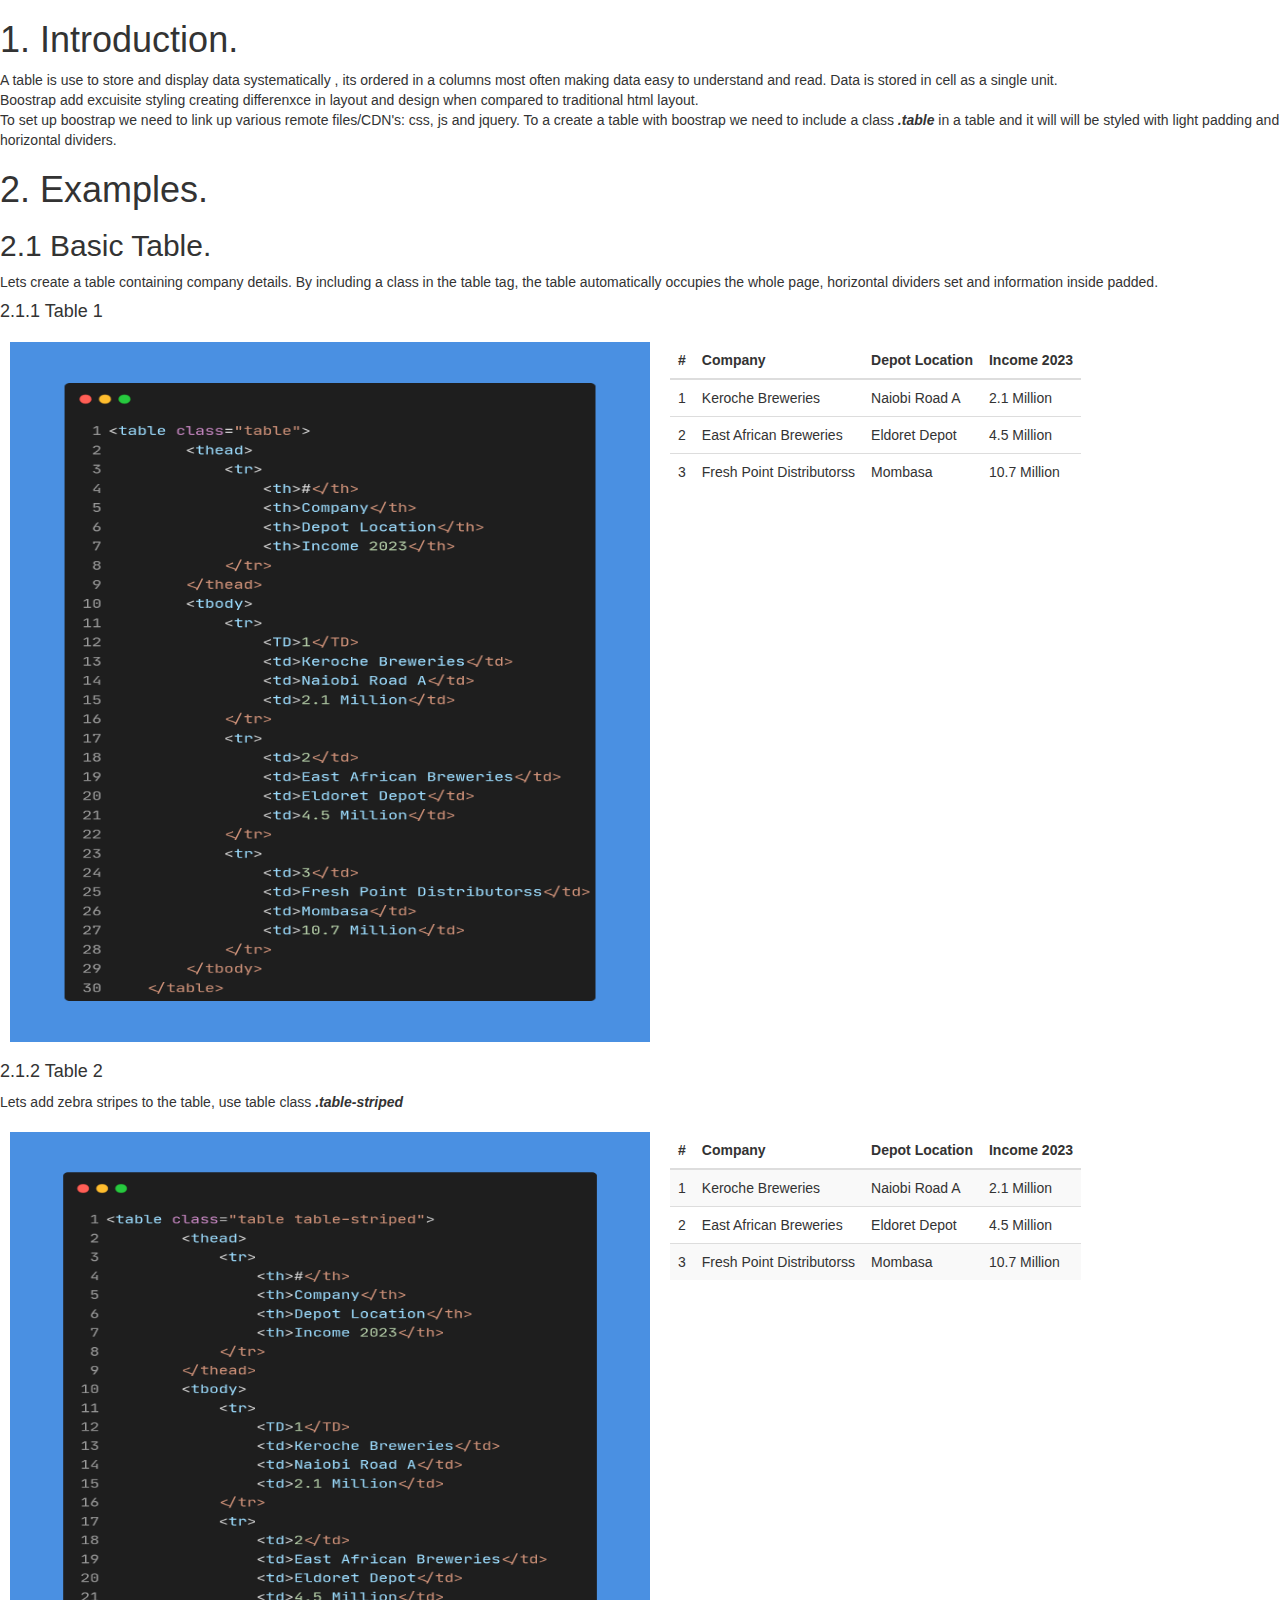
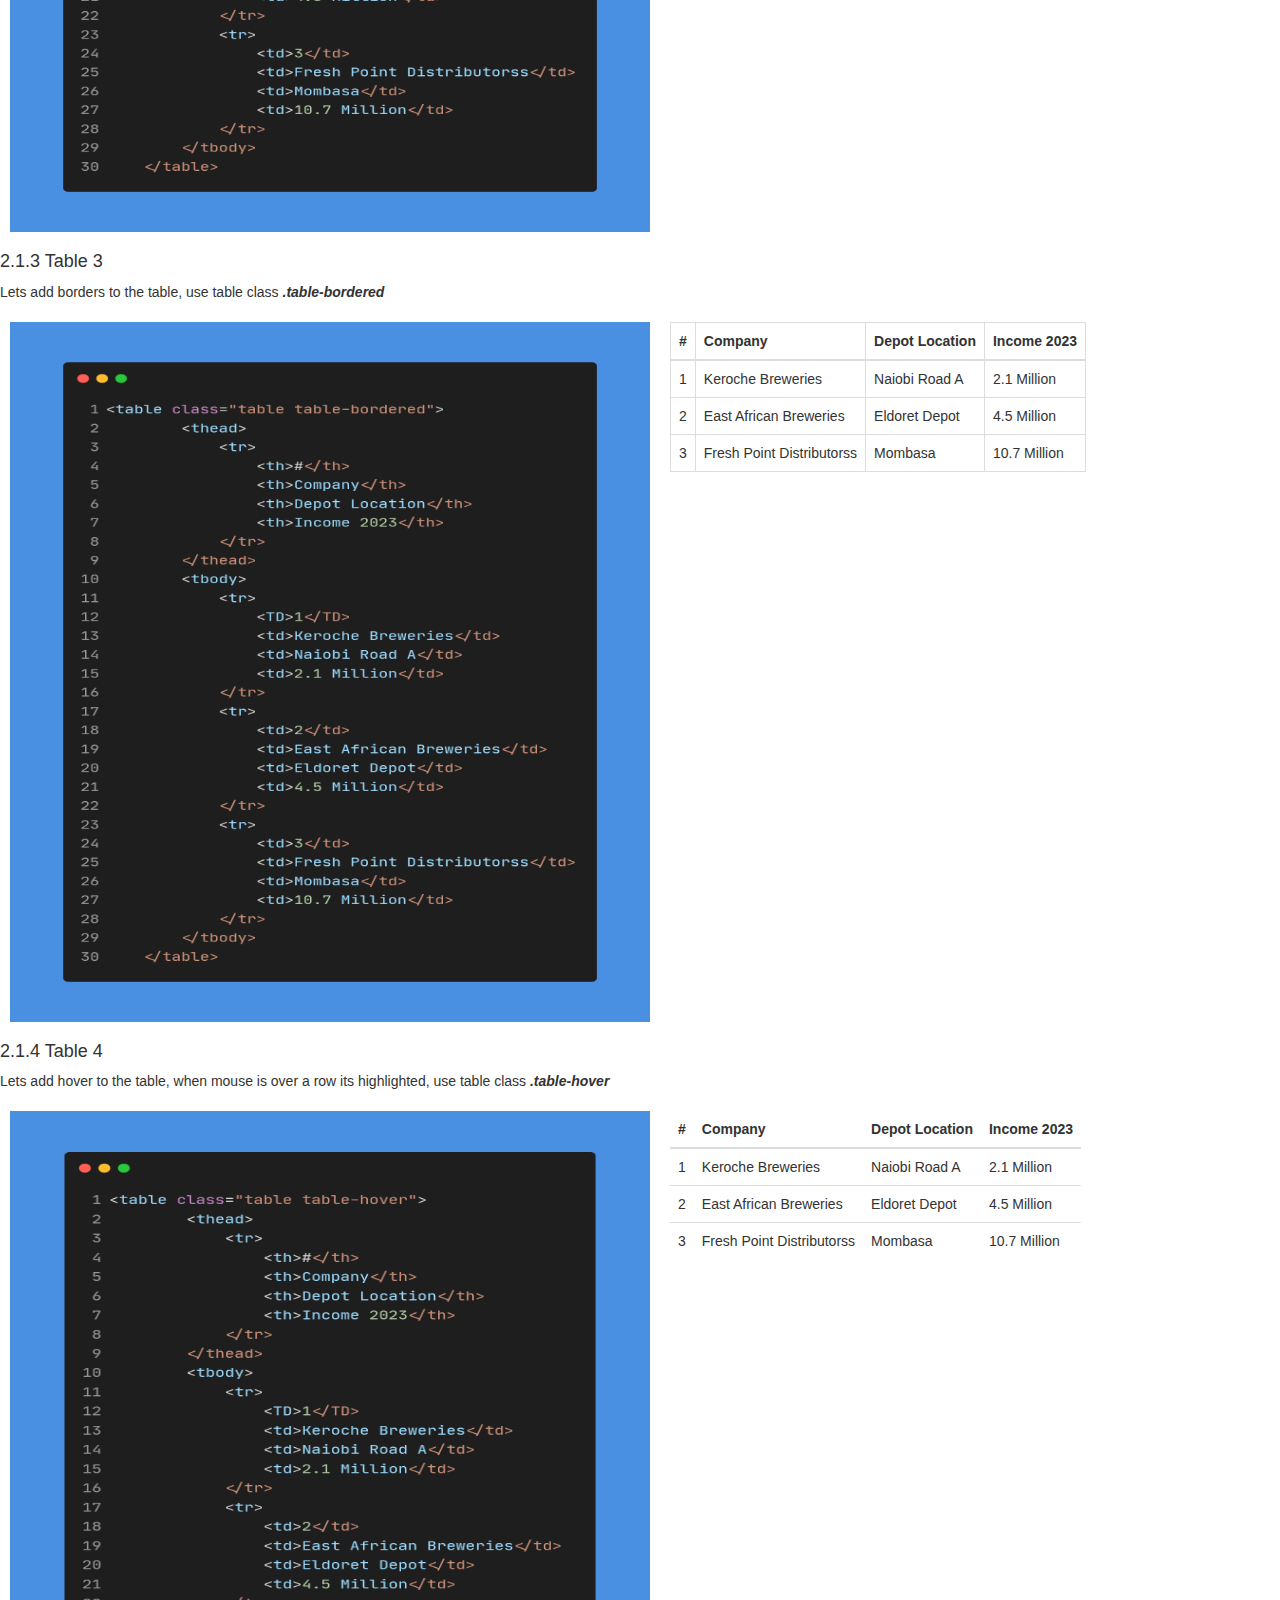
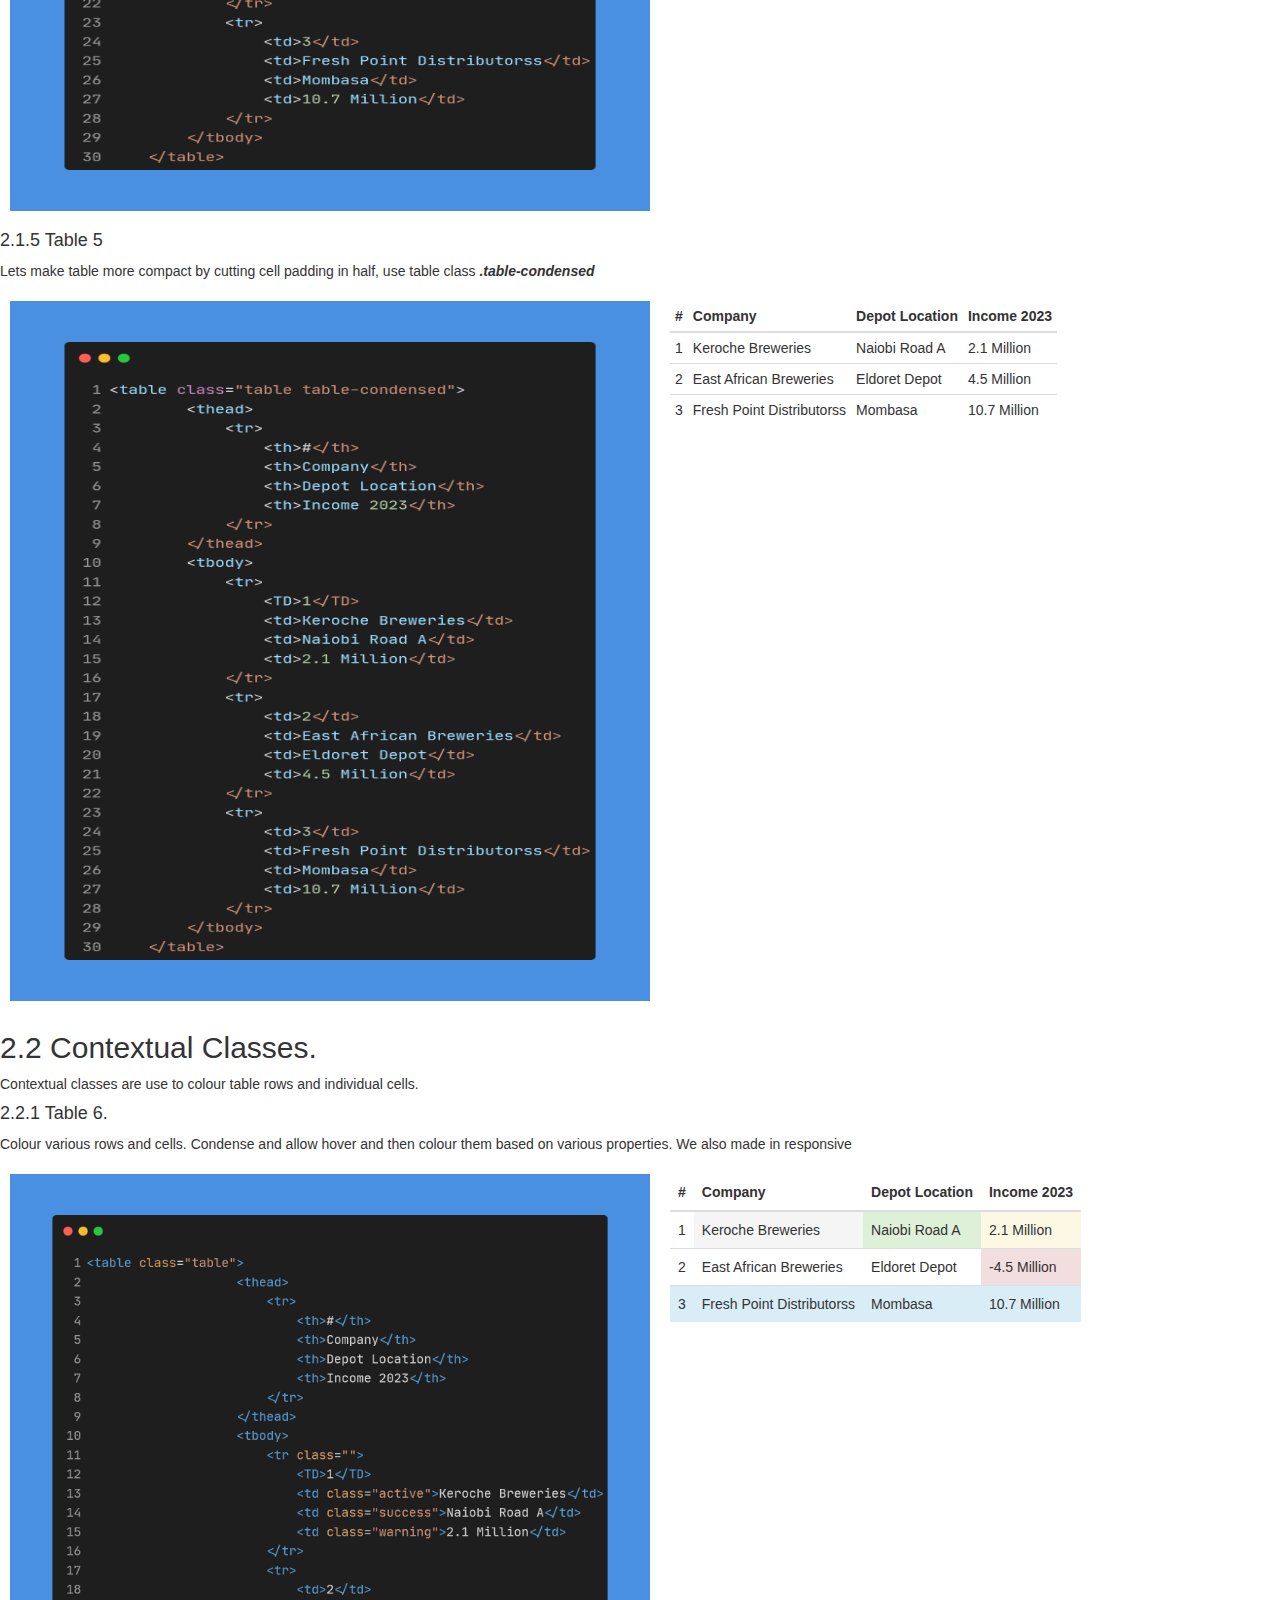
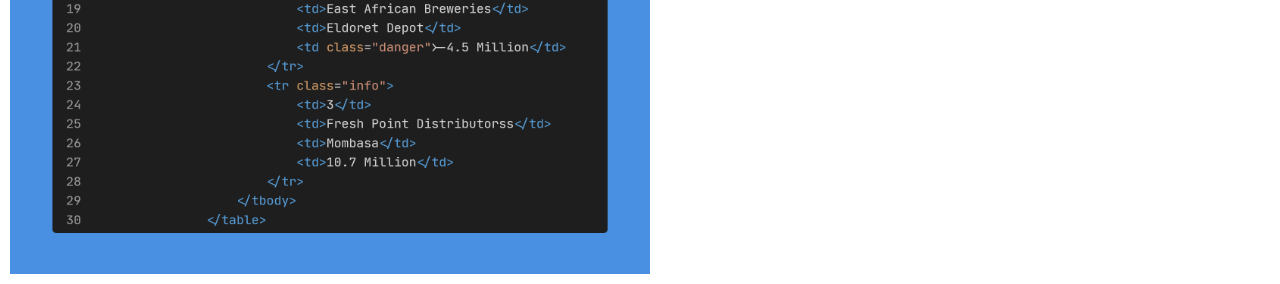
<file: 3.Table/index.html>
<!DOCTYPE html>
<html lang="en">

<head>
    <meta charset="UTF-8">
    <meta name="viewport" content="width=device-width, initial-scale=1.0">
    <title>Tables with Boostrap</title>

    <!-- My css files  -->
    <link rel="stylesheet" href="cssfiles/mycss.css">
    
    <!-- Bootstrap version 3 -->
    <link rel="stylesheet" href="https://cdn.jsdelivr.net/npm/bootstrap@3.3.7/dist/css/bootstrap.min.css"
        integrity="sha384-BVYiiSIFeK1dGmJRAkycuHAHRg32OmUcww7on3RYdg4Va+PmSTsz/K68vbdEjh4u" crossorigin="anonymous">

</head>

<body>
    <H1>1. Introduction.</H1>
    <p>
        A table is use to store and display data systematically
        , its ordered in a columns most often making
        data easy to understand and read. Data is stored
        in cell as a single unit. <br>
        Boostrap add excuisite styling creating differenxce
        in layout and design when compared to traditional
        html layout. <br>
        To set up boostrap we need to link up various remote
        files/CDN's: css, js and jquery. To a create a table
        with boostrap we need to include a class <i><b>.table</b></i>
        in a table and it will will be styled with light padding and
        horizontal dividers.
    </p>
    <h1>2. Examples.</h1>

    <h2>2.1 Basic Table.</h2>
    <p>
        Lets create a table containing company details.
        By including a class in the table tag, the table
        automatically occupies the whole page, horizontal
        dividers set and information inside padded.
    </p>

    <h4>2.1.1 Table 1</h4>
    <div class="parent-data-element">
        <div class="child" id="image-code" >
            <img src="Images/1.png" alt="table1-code" id="small-image">
        </div>
        <div class="child" id="html-code">
            <table class="table">
                <thead>
                    <tr>
                        <th>#</th>
                        <th>Company</th>
                        <th>Depot Location</th>
                        <th>Income 2023</th>
                    </tr>
                </thead>
                <tbody>
                    <tr>
                        <TD>1</TD>
                        <td>Keroche Breweries</td>
                        <td>Naiobi Road A</td>
                        <td>2.1 Million</td>
                    </tr>
                    <tr>
                        <td>2</td>
                        <td>East African Breweries</td>
                        <td>Eldoret Depot</td>
                        <td>4.5 Million</td>
                    </tr>
                    <tr>
                        <td>3</td>
                        <td>Fresh Point Distributorss</td>
                        <td>Mombasa</td>
                        <td>10.7 Million</td>
                    </tr>
                </tbody>
            </table>
        </div>
    </div>
    

    <h4>2.1.2 Table 2</h4>
    <p>
        Lets add zebra stripes to the table, use table class
        <i><b>.table-striped</b></i>
    </p>
    <div class="parent-data-element">
        <div class="child" id="image-code" >
            <img src="Images/2.png" alt="table2-code" id="small-image">
        </div>
        <div class="child" id="html-code">
            <table class="table table-striped">
                <thead>
                    <tr>
                        <th>#</th>
                        <th>Company</th>
                        <th>Depot Location</th>
                        <th>Income 2023</th>
                    </tr>
                </thead>
                <tbody>
                    <tr>
                        <TD>1</TD>
                        <td>Keroche Breweries</td>
                        <td>Naiobi Road A</td>
                        <td>2.1 Million</td>
                    </tr>
                    <tr>
                        <td>2</td>
                        <td>East African Breweries</td>
                        <td>Eldoret Depot</td>
                        <td>4.5 Million</td>
                    </tr>
                    <tr>
                        <td>3</td>
                        <td>Fresh Point Distributorss</td>
                        <td>Mombasa</td>
                        <td>10.7 Million</td>
                    </tr>
                </tbody>
            </table>
        </div>
    </div>

    <h4>2.1.3 Table 3</h4>
    <p>
        Lets add borders to the table, use table class
        <i><b>.table-bordered</b></i>
    </p>
    <div class="parent-data-element">
        <div class="child" id="image-code" >
            <img src="Images/3.png" alt="table3-code" id="small-image">
        </div>
        <div class="child" id="html-code">
            <table class="table table-bordered">
                <thead>
                    <tr>
                        <th>#</th>
                        <th>Company</th>
                        <th>Depot Location</th>
                        <th>Income 2023</th>
                    </tr>
                </thead>
                <tbody>
                    <tr>
                        <TD>1</TD>
                        <td>Keroche Breweries</td>
                        <td>Naiobi Road A</td>
                        <td>2.1 Million</td>
                    </tr>
                    <tr>
                        <td>2</td>
                        <td>East African Breweries</td>
                        <td>Eldoret Depot</td>
                        <td>4.5 Million</td>
                    </tr>
                    <tr>
                        <td>3</td>
                        <td>Fresh Point Distributorss</td>
                        <td>Mombasa</td>
                        <td>10.7 Million</td>
                    </tr>
                </tbody>
            </table>
        </div>
    </div>

    <h4>2.1.4 Table 4</h4>
    <p>
        Lets add hover to the table, when mouse  is over
        a row its highlighted, use table class <i><b>.table-hover</b></i>
    </p>
    <div class="parent-data-element">
        <div class="child" id="image-code" >
            <img src="Images/4.png" alt="table4-code" id="small-image">
        </div>
        <div class="child" id="html-code">
            <table class="table table-hover">
                <thead>
                    <tr>
                        <th>#</th>
                        <th>Company</th>
                        <th>Depot Location</th>
                        <th>Income 2023</th>
                    </tr>
                </thead>
                <tbody>
                    <tr>
                        <TD>1</TD>
                        <td>Keroche Breweries</td>
                        <td>Naiobi Road A</td>
                        <td>2.1 Million</td>
                    </tr>
                    <tr>
                        <td>2</td>
                        <td>East African Breweries</td>
                        <td>Eldoret Depot</td>
                        <td>4.5 Million</td>
                    </tr>
                    <tr>
                        <td>3</td>
                        <td>Fresh Point Distributorss</td>
                        <td>Mombasa</td>
                        <td>10.7 Million</td>
                    </tr>
                </tbody>
            </table>
        </div>
    </div>

    <h4>2.1.5 Table 5</h4>
    <p>
        Lets make table more compact by cutting cell 
        padding in half, use table class <i><b>.table-condensed</b></i>
    </p>
    <div class="parent-data-element">
        <div class="child" id="image-code" >
            <img src="Images/5.png" alt="table5-code" id="small-image">
        </div>
        <div class="child" id="html-code">
            <table class="table table-condensed">
                <thead>
                    <tr>
                        <th>#</th>
                        <th>Company</th>
                        <th>Depot Location</th>
                        <th>Income 2023</th>
                    </tr>
                </thead>
                <tbody>
                    <tr>
                        <TD>1</TD>
                        <td>Keroche Breweries</td>
                        <td>Naiobi Road A</td>
                        <td>2.1 Million</td>
                    </tr>
                    <tr>
                        <td>2</td>
                        <td>East African Breweries</td>
                        <td>Eldoret Depot</td>
                        <td>4.5 Million</td>
                    </tr>
                    <tr>
                        <td>3</td>
                        <td>Fresh Point Distributorss</td>
                        <td>Mombasa</td>
                        <td>10.7 Million</td>
                    </tr>
                </tbody>
            </table>
        </div>
    </div>

    <h2>2.2 Contextual Classes.</h2>
    <p>
        Contextual classes are use to colour table rows 
        and individual cells. 
    </p>

    <h4>2.2.1 Table 6.</h4>
    <p>
        Colour various rows and cells. 
        Condense and allow hover and then colour them
        based on various properties. We also made in responsive 

    </p>
    <div class="parent-data-element">
        <div class="child" id="image-code" >
            <img src="Images/6.png" alt="table5-code" id="small-image">
        </div>
        <div class="child" id="html-code">
            <table class="table-responsive">
                <table class="table">
                    <thead>
                        <tr>
                            <th>#</th>
                            <th>Company</th>
                            <th>Depot Location</th>
                            <th>Income 2023</th>
                        </tr>
                    </thead>
                    <tbody>
                        <tr class="">
                            <TD>1</TD>
                            <td class="active">Keroche Breweries</td>
                            <td class="success">Naiobi Road A</td>
                            <td class="warning">2.1 Million</td>
                        </tr>
                        <tr>
                            <td>2</td>
                            <td>East African Breweries</td>
                            <td>Eldoret Depot</td>
                            <td class="danger">-4.5 Million</td>
                        </tr>
                        <tr class="info">
                            <td>3</td>
                            <td>Fresh Point Distributorss</td>
                            <td>Mombasa</td>
                            <td>10.7 Million</td>
                        </tr>
                    </tbody>
                </table>
            </table>    
        </div>
    </div>



















    <!-- Jquery CDN  -->
    <script src="https://ajax.googleapis.com/ajax/libs/jquery/1.11.3/jquery.min.js"></script>

    <!-- Boostrap JS CDN -->
    <script src="https://cdn.jsdelivr.net/npm/bootstrap@5.3.2/dist/js/bootstrap.bundle.min.js"
        integrity="sha384-C6RzsynM9kWDrMNeT87bh95OGNyZPhcTNXj1NW7RuBCsyN/o0jlpcV8Qyq46cDfL"
        crossorigin="anonymous"></script>
</body>

</html>
</file>
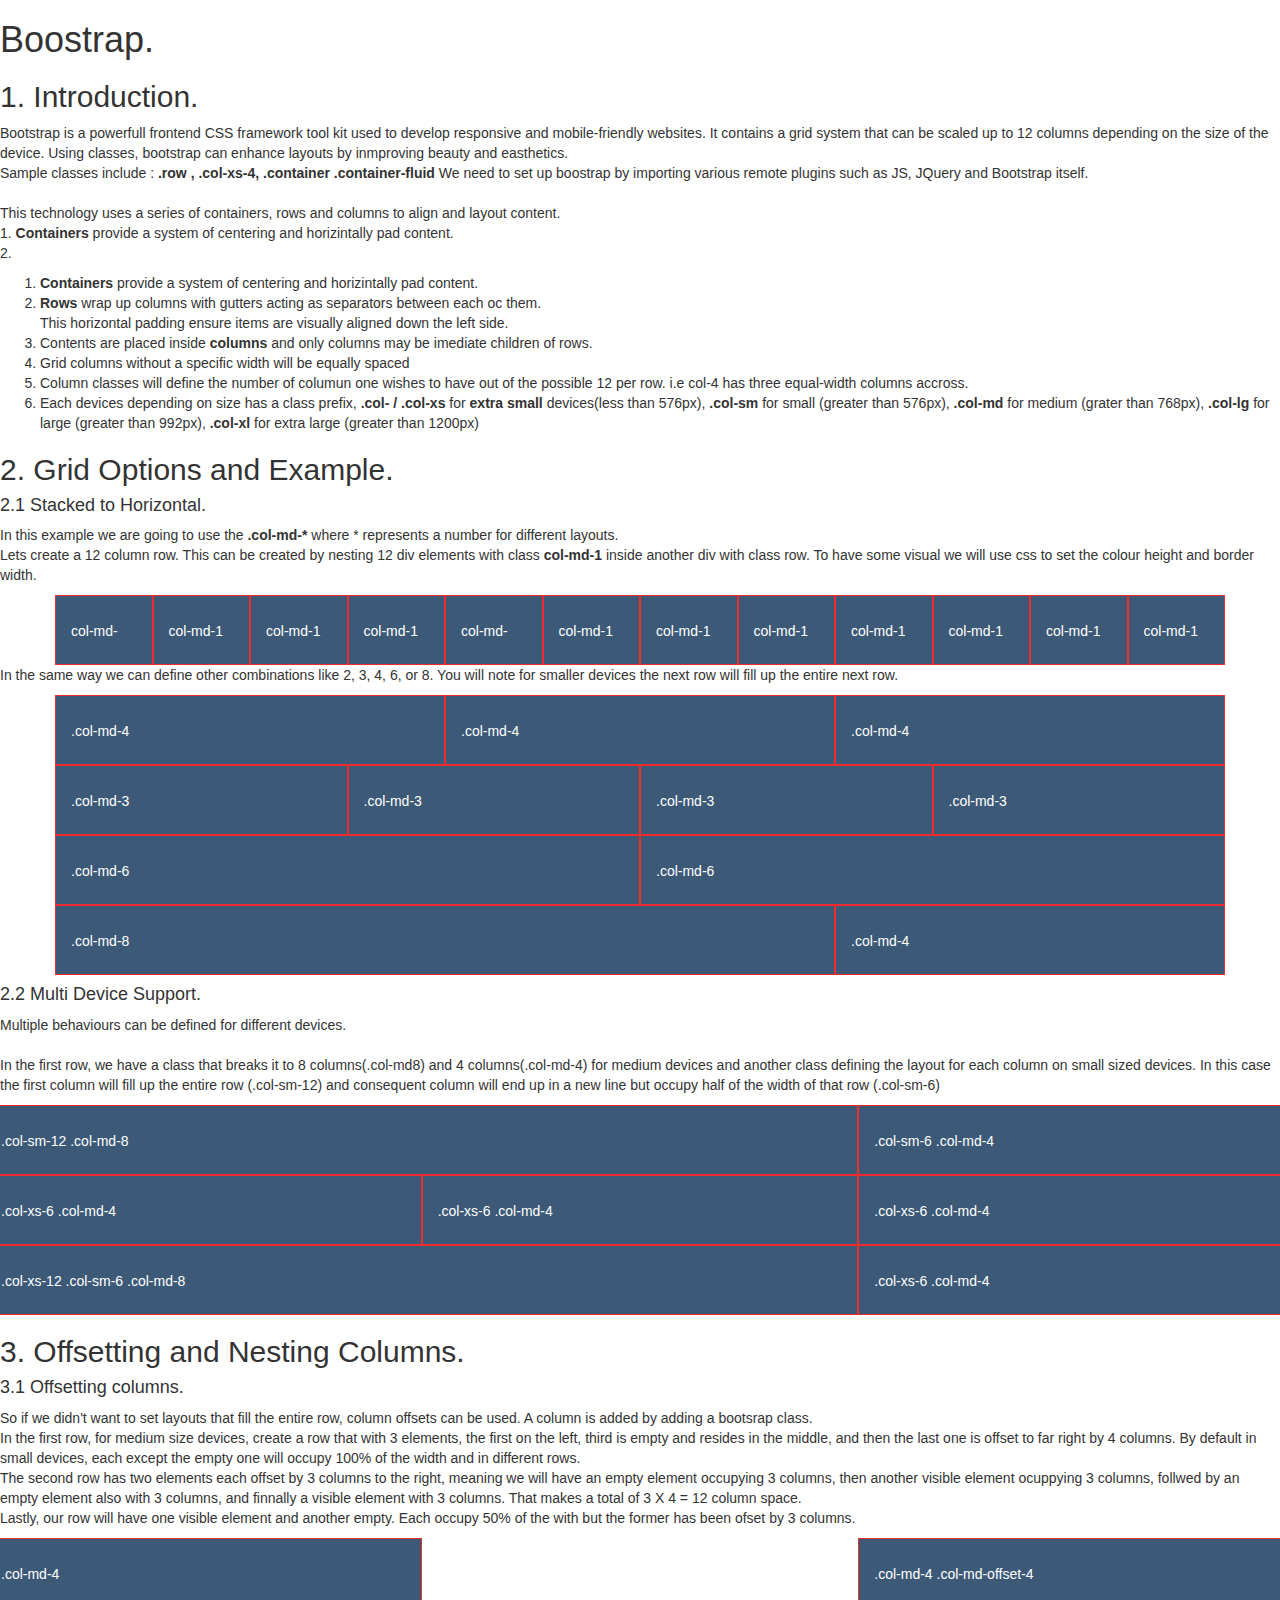
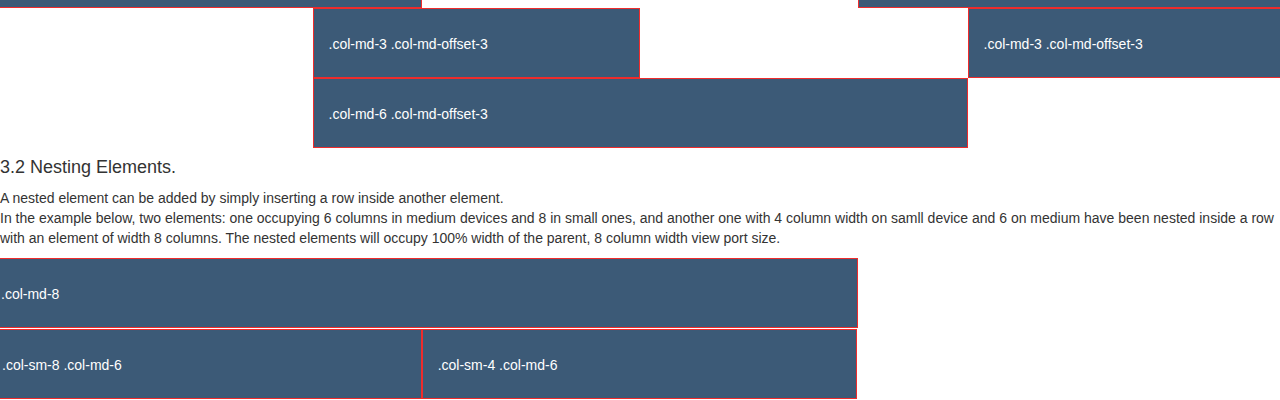
<file: I.Intro/index.html>
<!DOCTYPE html>
<html lang="en">

<head>
    <meta charset="UTF-8">
    <meta name="viewport" content="width=device-width, initial-scale=1.0">
    <title>Itroduction To Bootstrap.</title>

    <!-- Boostrap  version 5 CSS CDN  -->
    <!-- <link href="https://cdn.jsdelivr.net/npm/bootstrap@5.3.2/dist/css/bootstrap.min.css" rel="stylesheet"
        integrity="sha384-T3c6CoIi6uLrA9TneNEoa7RxnatzjcDSCmG1MXxSR1GAsXEV/Dwwykc2MPK8M2HN" crossorigin="anonymous">
 -->

    <!-- Bootstrap version 3 -->
    <link rel="stylesheet" href="https://cdn.jsdelivr.net/npm/bootstrap@3.3.7/dist/css/bootstrap.min.css"
        integrity="sha384-BVYiiSIFeK1dGmJRAkycuHAHRg32OmUcww7on3RYdg4Va+PmSTsz/K68vbdEjh4u" crossorigin="anonymous">

    <!-- My CSS file -->
    <link rel="stylesheet" href="CSS/mycss.css">


</head>

<body>
    <h1>Boostrap.</h1>

    <h2>1. Introduction.</h2>
    <p>
        Bootstrap is a powerfull frontend CSS framework tool kit
        used to develop responsive and mobile-friendly websites.
        It contains a grid system that can be scaled up to 12
        columns depending on the size of the device. Using
        classes, bootstrap can enhance layouts by inmproving
        beauty and easthetics. <br>
        Sample classes include : <b>.row , .col-xs-4, .container
            .container-fluid</b>
        We need to set up boostrap by importing various remote plugins
        such as JS, JQuery and Bootstrap itself. <br> <br>

        This technology uses a series of containers, rows and columns
        to align and layout content. <br>
        1. <b>Containers </b> provide a system of centering and horizintally
        pad content. <br>
        2.
    <ol>
        <li><b>Containers </b> provide a system of centering and horizintally
            pad content.</li>
        <li><b>Rows</b> wrap up columns with gutters acting as separators
            between each oc them. <br>
            This horizontal padding ensure items are visually aligned down
            the left side. </li>
        <li>Contents are placed inside <b>columns</b> and only columns
            may be imediate children of rows. </li>
        <li>Grid columns without a specific width will be equally spaced</li>
        <li>Column classes will define the number of columun one wishes
            to have out of the possible 12 per row. i.e col-4 has three
            equal-width columns accross.</li>
        <li>Each devices depending on size has a class prefix,
            <b>.col- / .col-xs</b> for <b>extra small</b> devices(less than 576px),
            <b>.col-sm</b> for small (greater than 576px),
            <b>.col-md</b> for medium (grater than 768px),
            <b>.col-lg</b> for large (greater than 992px),
            <b>.col-xl</b> for extra large (greater than 1200px)
        </li>
    </ol>

    </p>

    <h2>2. Grid Options and Example.</h2>

    <h4>2.1 Stacked to Horizontal.</h4>

    <p>
        In this example we are going to use the <b>.col-md-*</b>
        where * represents a number for different layouts. <br>
        Lets create a 12 column row. This can be created by nesting
        12 div elements with class <b>col-md-1</b> inside another div
        with class row. To have some visual we will use css to set
        the colour height and border width.
    </p>
    <div class="container">
        <div class="row">
            <div class="col-md-1">col-md-1hhhhhhhh</div>
            <div class="col-md-1">col-md-1</div>
            <div class="col-md-1">col-md-1</div>
            <div class="col-md-1">col-md-1</div>
            <div class="col-md-1">col-md-1hhhhhhh</div>
            <div class="col-md-1">col-md-1</div>
            <div class="col-md-1">col-md-1</div>
            <div class="col-md-1">col-md-1</div>
            <div class="col-md-1">col-md-1</div>
            <div class="col-md-1">col-md-1</div>
            <div class="col-md-1">col-md-1</div>
            <div class="col-md-1">col-md-1</div>
        </div>
    </div>

    <p>
        In the same way we can define other combinations like
        2, 3, 4, 6, or 8. You will note for smaller devices the next
        row will fill up the entire next row.
    </p>
    <div class="container">
        <div class="row">
            <div class="col-md-4">.col-md-4</div>
            <div class="col-md-4">.col-md-4</div>
            <div class="col-md-4">.col-md-4</div>
        </div>

        <div class="row">
            <div class="col-md-3">.col-md-3</div>
            <div class="col-md-3">.col-md-3</div>
            <div class="col-md-3">.col-md-3</div>
            <div class="col-md-3">.col-md-3</div>
        </div>

        <div class="row">
            <div class="col-md-6">.col-md-6</div>
            <div class="col-md-6">.col-md-6</div>
        </div>

        <div class="row">
            <div class="col-md-8">.col-md-8</div>
            <div class="col-md-4">.col-md-4</div>
        </div>
    </div>

    <h4>2.2 Multi Device Support. </h4>
    <p>
        Multiple behaviours can be defined for different devices. <br> <br>
        In the first row, we have a class that breaks it to 8 columns(.col-md8)
        and 4 columns(.col-md-4) for medium devices and another class defining the
        layout for each column on small sized devices. In this case the
        first column will fill up the entire row (.col-sm-12) and consequent
        column will end up in a new line but occupy half of the width of that row
        (.col-sm-6)
    </p>
    <div class="row">
        <div class="col-sm-12 col-md-8">.col-sm-12 .col-md-8</div>
        <div class="col-sm-6 col-md-4">.col-sm-6 .col-md-4</div>
    </div>
    <div class="row">
        <div class="col-xs-6 col-md-4">.col-xs-6 .col-md-4</div>
        <div class="col-xs-6 col-md-4">.col-xs-6 .col-md-4</div>
        <div class="col-xs-6 col-md-4">.col-xs-6 .col-md-4</div>
    </div>
    <div class="row">
        <div class="col-xs-12 col-sm-6 col-md-8">.col-xs-12 .col-sm-6 .col-md-8</div>
        <div class="col-xs-6 col-md-4">.col-xs-6 .col-md-4</div>
    </div>


    <h2>3. Offsetting and Nesting Columns. </h2>

    <h4>3.1 Offsetting columns. </h4>

    <p>
        So if we didn't want to set layouts that fill the entire row, column
        offsets can be used. A column is added by adding a bootsrap class. <br>

        In the first row, for medium size devices, create a row that with 3 elements,
        the first on the left, third is empty and resides in the middle,
        and then the last one is offset to far right by 4 columns. By default in
        small devices, each except the empty one will occupy
        100% of the width and in different rows. <br>
        The second row has two elements each offset by 3 columns to the right,
        meaning we will have an empty element occupying 3 columns, then
        another visible element ocuppying 3 columns, follwed by an empty
        element also with 3 columns, and finnally a visible element with 3 columns.
        That makes a total of 3 X 4 = 12 column space. <br>
        Lastly, our row will have one visible element and another
        empty. Each occupy 50% of the with but the former has been ofset by 3 columns.
    </p>

    <div class="row">
        <div class="col-md-4">.col-md-4</div>
        <div class="col-md-4 col-md-offset-4">.col-md-4 .col-md-offset-4</div>
    </div>
    <div class="row">
        <div class="col-md-3 col-md-offset-3">.col-md-3 .col-md-offset-3</div>
        <div class="col-md-3 col-md-offset-3">.col-md-3 .col-md-offset-3</div>
    </div>
    <div class="row">
        <div class="col-md-6 col-md-offset-3">.col-md-6 .col-md-offset-3</div>
    </div>

    <h4>3.2 Nesting Elements. </h4>
    <p>
        A nested element can be added by simply inserting a row inside another
        element. <br>
        In the example below, two elements: one occupying 6 columns in 
        medium devices and 8 in small ones, and another one with 4 column 
        width on samll device and 6 on medium have been nested inside a 
        row with an element of width 8 columns. The nested elements 
        will occupy 100% width of the parent, 8 column width view port size.  
    </p>

    <div class="row">
        <div class="col-md-8">
            .col-md-8
            <div class="row">
                <div class="col-sm-8 col-md-6">.col-sm-8 .col-md-6</div>
                <div class="col-sm-4 col-md-6">.col-sm-4 .col-md-6</div>
            </div>
        </div>
    </div>

    <p>
        
    </p>









    <!-- Jquery CDN  -->

    <script src="https://ajax.googleapis.com/ajax/libs/jquery/1.11.3/jquery.min.js"></script>

    <!-- Boostrap JS CDN -->
    <script src="https://cdn.jsdelivr.net/npm/bootstrap@5.3.2/dist/js/bootstrap.bundle.min.js"
        integrity="sha384-C6RzsynM9kWDrMNeT87bh95OGNyZPhcTNXj1NW7RuBCsyN/o0jlpcV8Qyq46cDfL"
        crossorigin="anonymous"></script>
</body>

</html>
</file>
<file: 3.Table/cssfiles/mycss.css>
#small-image {
    width: 100%;
    height: 700px;
}

/* Display elements side by side */
.parent-data-element {
    display: flex;
    flex-direction: row;
}

.child {
    border: 0px solid blueviolet;
    margin: 10px;   
}
.child:nth-child(1) {
    width: 50%;
    height: 700px;
}

.child:nth-child(2) {
    margin-right: 20px;
}
</file>
<file: I.Intro/CSS/mycss.css>
/* Style columns  */

.col-md-1,
.col-md-2,
.col-md-3,
.col-md-4,
.col-md-6,
.col-md-8 {
    background-color: #3c5a77;
    color: white;
    line-height: 5em;
    border: 1px solid rgb(239, 44, 44);
    height: 5em;
}
</file>
